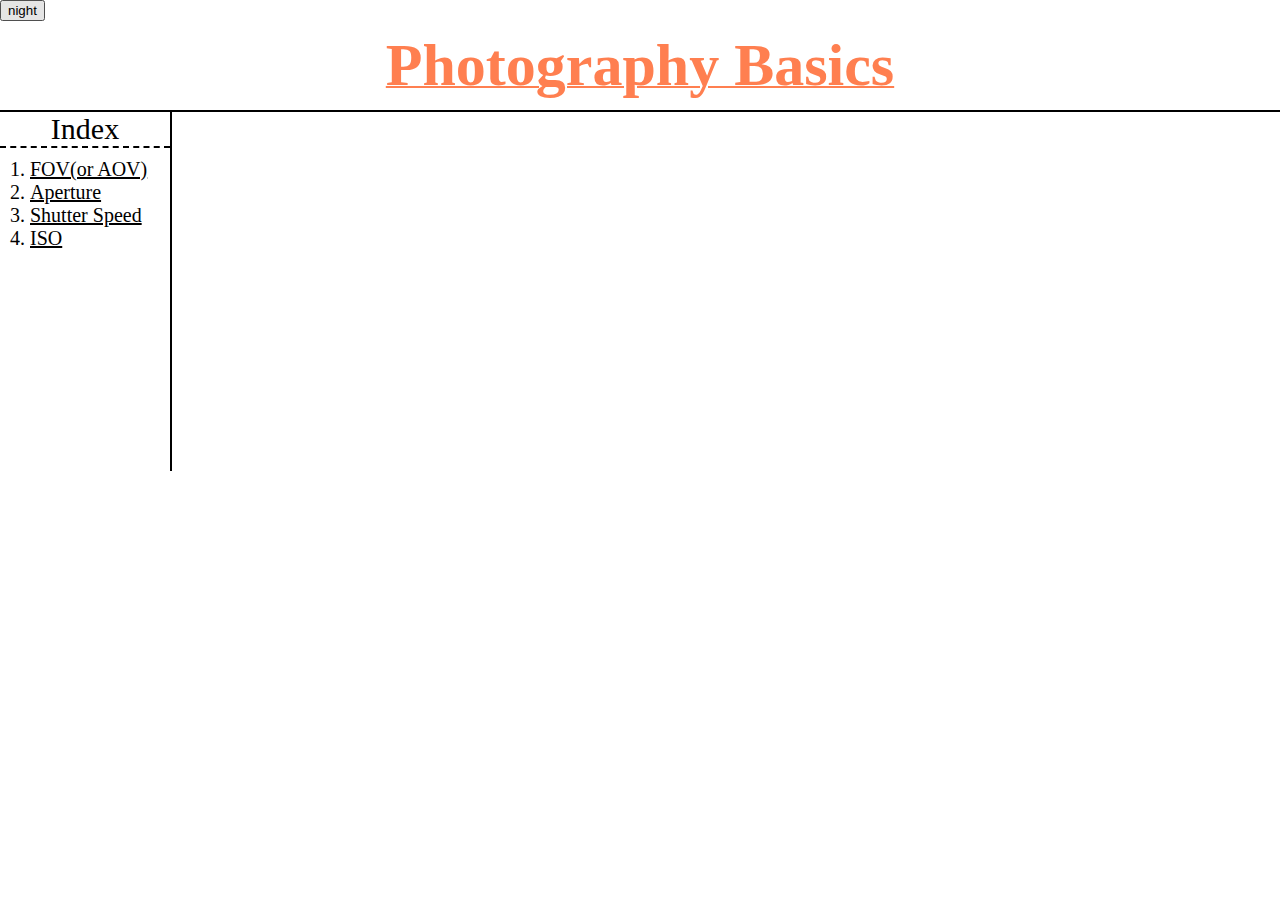
<file: index.html>
<!DOCTYPE html>
<html>
    <head>
        <title>Photography Basics - Shutter Speed</title>
        <meta charset="utf-8">
        <!--link style.css-->
        <link rel="stylesheet" href="style.css">
        <script src="https://ajax.googleapis.com/ajax/libs/jquery/3.6.3/jquery.min.js"></script>
        <script src="colors.js"></script>
    </head>

    <body>
        <input id="dark" type="button" value="night" onclick="
            nightDayHandler(this);
        ">
    
        <h1><a href="index.html" id="active">Photography Basics</a></h1>
        <!--When linked-->
        <div id="grid">
            <div id="index">
                <div style="font-size: 30px; text-align: center; border-bottom: 2px solid black; border-bottom-style: dashed;">Index</div>
                <ol>
                    <li><a href="1.html">FOV(or AOV)</a></li>
                    <li><a href="2.html">Aperture</a></li>
                    <li><a href="3.html">Shutter Speed</a></li>
                    <li><a href="4.html">ISO</a></li>
                </ol>
            </div>
    
            <div id="video">
                        
                <iframe width="560" height="315" src="https://www.youtube.com/embed/qNWCqnzMUxg" title="YouTube video player" frameborder="0" allow="accelerometer; autoplay; clipboard-write; encrypted-media; gyroscope; picture-in-picture; web-share" allowfullscreen></iframe>
            </div>
        </div>
    

       
        <!--
        <div id="disqus_thread"></div>
        <script>
            (function() { // DON'T EDIT BELOW THIS LINE
            var d = document, s = d.createElement('script');
            s.src = 'https://photography-basics.disqus.com/embed.js';
            s.setAttribute('data-timestamp', +new Date());
            (d.head || d.body).appendChild(s);
            })();
        </script>
        <noscript>Please enable JavaScript to view the <a href="https://disqus.com/?ref_noscript">comments powered by Disqus.</a></noscript>
    -->

    
                <!--Start of Tawk.to Script-->
        <!--
        <script type="text/javascript">
            var Tawk_API=Tawk_API||{}, Tawk_LoadStart=new Date();
            (function(){
            var s1=document.createElement("script"),s0=document.getElementsByTagName("script")[0];
            s1.async=true;
            s1.src='https://embed.tawk.to/63e23252474251287911f176/1golp94vi';
            s1.charset='UTF-8';
            s1.setAttribute('crossorigin','*');
            s0.parentNode.insertBefore(s1,s0);
            })();
            </script>
        -->
            <!--End of Tawk.to Script-->
    
    </body>
</html>
</file>
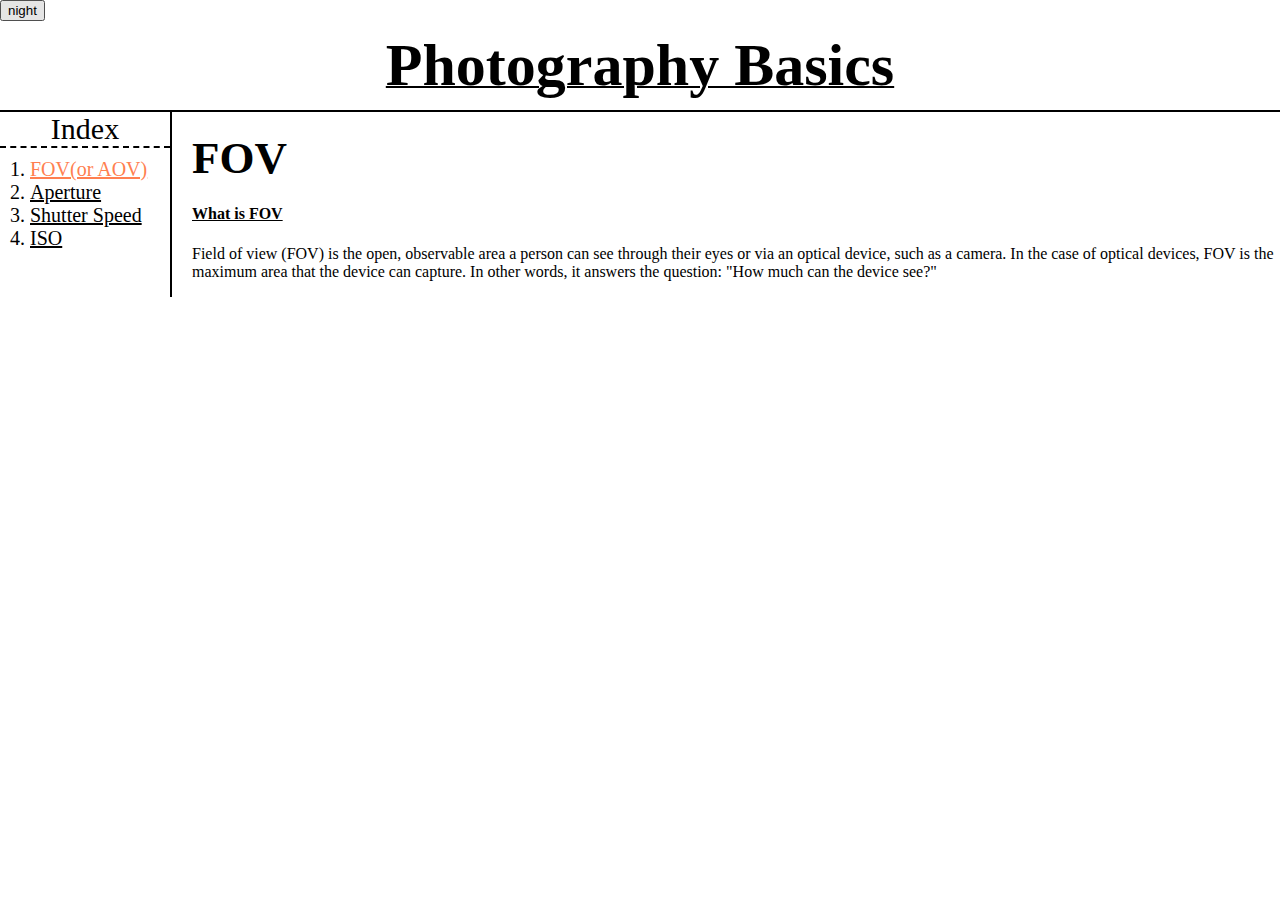
<file: 1.html>
<!DOCTYPE html>
<html>
    <head>
        <title>Photography Basics - Shutter Speed</title>
        <meta charset="utf-8">
        <link rel="stylesheet" href="style.css">
        <script src="https://ajax.googleapis.com/ajax/libs/jquery/3.6.3/jquery.min.js"></script>
        <script src="colors.js"></script>
    </head>

    <body>
        <input type="button" value="night" onclick="
            nightDayHandler(this);
        ">
        <h1><a href="index.html">Photography Basics</a></h1>
        <div id="grid">
            <div id="index">
                <div style="font-size: 30px; text-align: center; border-bottom: 2px solid black; border-bottom-style: dashed;">Index</div>
                <ol>
                    <li><a href="1.html" id="active">FOV(or AOV)</a></li>
                    <li><a href="2.html">Aperture</a></li>
                    <li><a href="3.html">Shutter Speed</a></li>
                    <li><a href="4.html">ISO</a></li>
                </ol>
            </div>
    
            <div id="expl">
                <h2>FOV</h2>
                <h4><a href="https://www.techtarget.com/whatis/definition/field-of-view-FOV" target="_blank" title="The Source of the content" id="source">What is FOV</a></h4>
                <p>Field of view (FOV) is the open, observable area a person can see through their eyes or via an optical device, such as a camera. 
                In the case of optical devices, FOV is the maximum area that the device can capture. 
                In other words, it answers the question: "How much can the device see?"</p>
            </div>
        </div>
    </body>
</html>
</file>
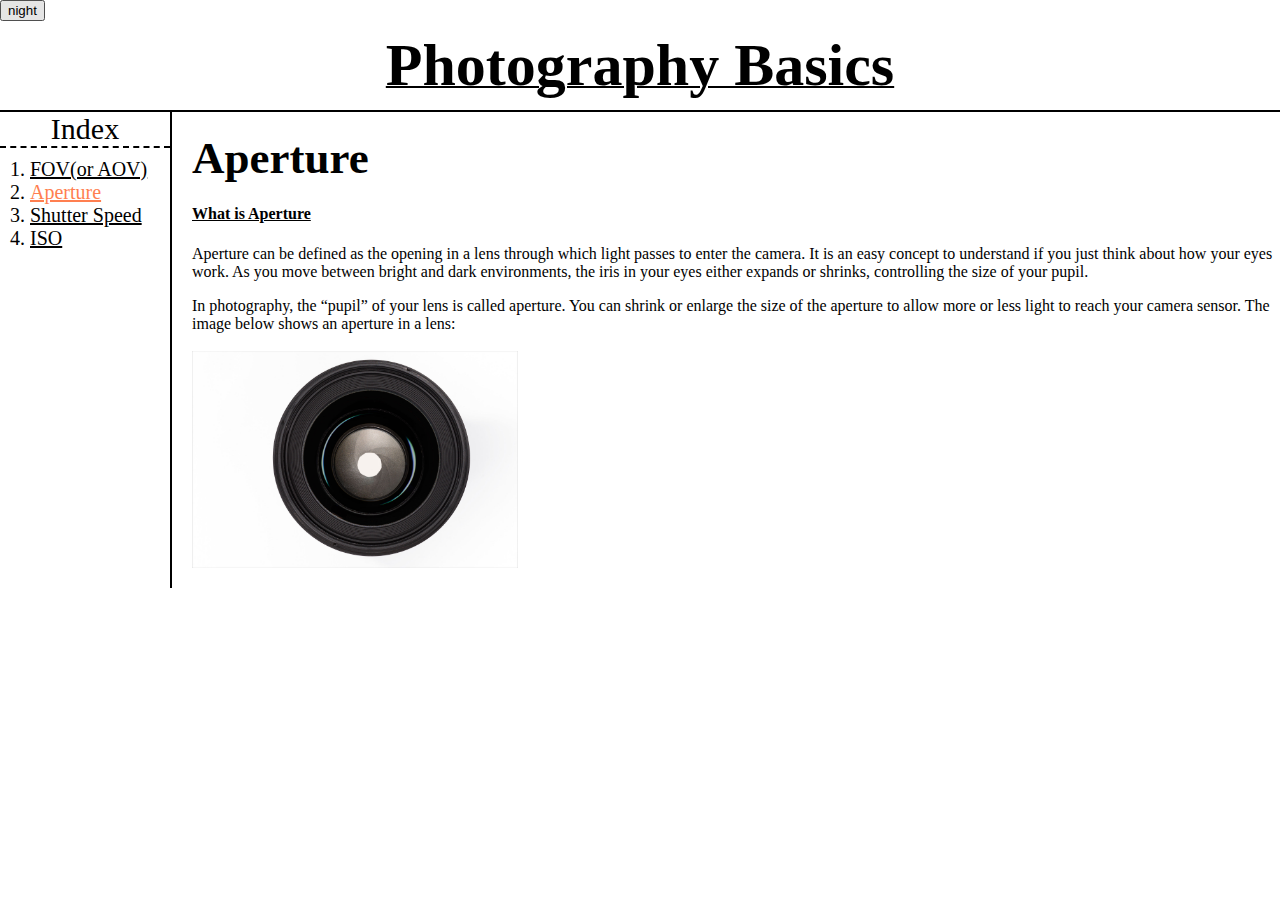
<file: 2.html>
<!DOCTYPE html>
<html>
    <head>
        <title>Photography Basics - Shutter Speed</title>
        <meta charset="utf-8">
        <link rel="stylesheet" href="style.css">
        <script src="https://ajax.googleapis.com/ajax/libs/jquery/3.6.3/jquery.min.js"></script>
        <script src="colors.js"></script>
    </head>

    <body>
        <input type="button" value="night" onclick="
            nightDayHandler(this);
        ">
        <h1><a href="index.html">Photography Basics</a></h1>
        <div id="grid">
            <div id="index">
                <div style="font-size: 30px; text-align: center; border-bottom: 2px solid black; border-bottom-style: dashed;">Index</div>
                <ol>
                    <li><a href="1.html">FOV(or AOV)</a></li>
                    <li><a href="2.html" id="active">Aperture</a></li>
                    <li><a href="3.html">Shutter Speed</a></li>
                    <li><a href="4.html">ISO</a></li>
                </ol>
            </div>
    
            <div id="expl">
                <h2>Aperture</h2>
                <h4><a href="https://photographylife.com/what-is-aperture-in-photography" target="_blank" title="The Source of the content" id="source"> What is Aperture</a></h4>
                <p>Aperture can be defined as the opening in a lens through which light passes to enter the camera. It is an easy concept to understand if you just think about how your eyes work. As you move between bright and dark environments, the iris in your eyes either expands or shrinks, controlling the size of your pupil.</p>
                <p>In photography, the “pupil” of your lens is called aperture. You can shrink or enlarge the size of the aperture to allow more or less light to reach your camera sensor. The image below shows an aperture in a lens:<br><br>
                <img src="Images/Aperture-blades.jpg" width="30%">
                </p>
            </div>
        </div>
    </body>
</html>
</file>
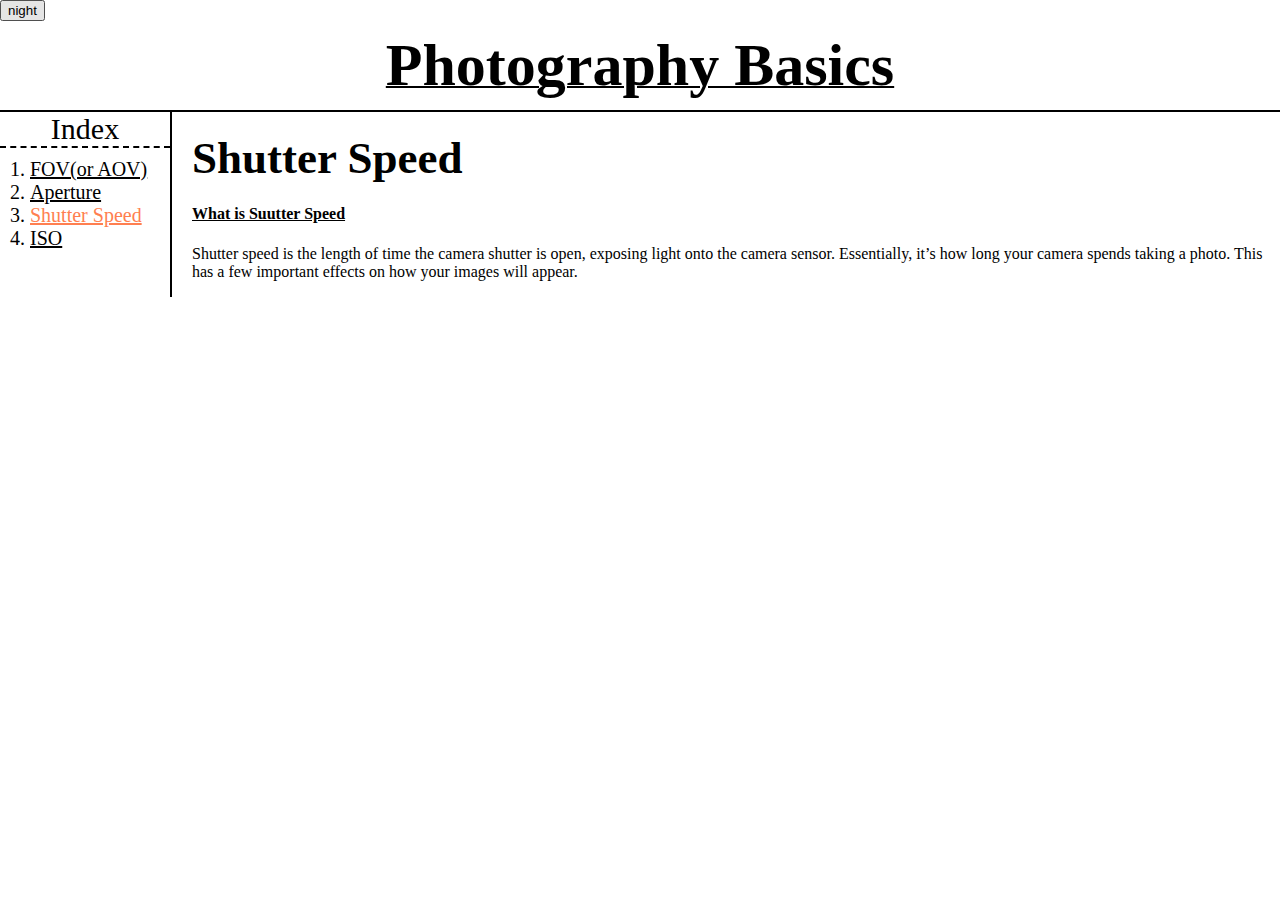
<file: 3.html>
<!DOCTYPE html>
<html>
    <head>
        <title>Photography Basics - Shutter Speed</title>
        <meta charset="utf-8">
        <link rel="stylesheet" href="style.css">
        <script src="https://ajax.googleapis.com/ajax/libs/jquery/3.6.3/jquery.min.js"></script>
        <script src="colors.js"></script>
    </head>

    <body>
        <input type="button" value="night" onclick="
            nightDayHandler(this);
        ">
        <h1><a href="index.html">Photography Basics</a></h1>
        <div id="grid">
            <div id="index">
                <div style="font-size: 30px; text-align: center; border-bottom: 2px solid black; border-bottom-style: dashed;">Index</div>
                <ol>
                    <li><a href="1.html">FOV(or AOV)</a></li>
                    <li><a href="2.html">Aperture</a></li>
                    <li><a href="3.html" id="active">Shutter Speed</a></li>
                    <li><a href="4.html">ISO</a></li>
                </ol>
            </div>
    
            <div id="expl">
                <h2>Shutter Speed</h2>
                <h4><a href="https://photographylife.com/what-is-shutter-speed-in-photography" target="_blank" title="The Source of the content" id="source">What is Suutter Speed</a></h4>
                <p>Shutter speed is the length of time the camera shutter is open, exposing light onto the camera sensor. Essentially, it’s how long your camera spends taking a photo. This has a few important effects on how your images will appear.</p>
            </div>
        </div>
    </body>
</html>
</file>
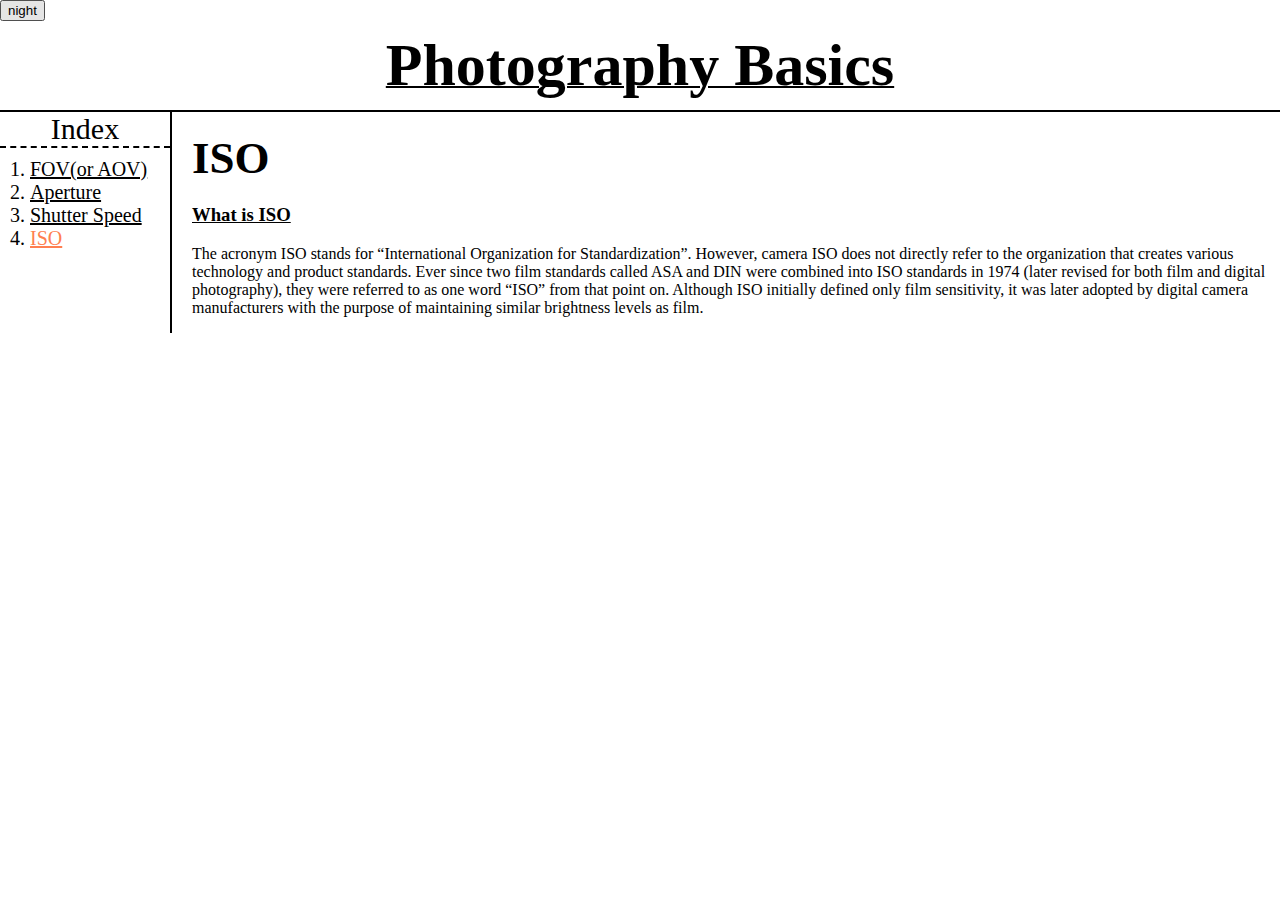
<file: 4.html>
<!DOCTYPE html>
<html>
    <head>
        <title>Photography Basics - Shutter Speed</title>
        <meta charset="utf-8">
        <link rel="stylesheet" href="style.css">
        <script src="https://ajax.googleapis.com/ajax/libs/jquery/3.6.3/jquery.min.js"></script>
        <script src="colors.js"></script>
    </head>

    <body>
        <input type="button" value="night" onclick="
            nightDayHandler(this);
        ">
        <h1><a href="index.html">Photography Basics</a></h1>
        <div id="grid">
            <div id="index">
                <div style="font-size: 30px; text-align: center; border-bottom: 2px solid black; border-bottom-style: dashed;">Index</div>
                <ol>
                    <li><a href="1.html">FOV(or AOV)</a></li>
                    <li><a href="2.html">Aperture</a></li>
                    <li><a href="3.html">Shutter Speed</a></li>
                    <li><a href="4.html" id="active">ISO</a></li>
                </ol>
            </div>
    
            <div id="expl">
                <h2>ISO</h2>
                <h3><a href="https://photographylife.com/what-is-iso-in-photography" target="_blank" title="The Source of the content" id="source">What is ISO</a></h3>
                <p>The acronym ISO stands for “International Organization for Standardization”. However, camera ISO does not directly refer to the organization that creates various technology and product standards. Ever since two film standards called ASA and DIN were combined into ISO standards in 1974 (later revised for both film and digital photography), they were referred to as one word “ISO” from that point on. Although ISO initially defined only film sensitivity, it was later adopted by digital camera manufacturers with the purpose of maintaining similar brightness levels as film.</p>
            </div>
            
        </div>
        
        
    </body>
</html>
</file>
<file: style.css>
body {
    margin: 0;
}
#active {
    color:coral;
}
#source {
    text-decoration: underline;
}
#grid {
    display: grid;
    grid-template-columns: min-content 1fr;
}
#video {
    padding: 20px;
}
#expl {
    padding-left: 20px;
}
a {
    color:black;
    text-decoration: underline 2px;
}
h1 {
    font-size: 60px;
    text-align: center;
    border-bottom: 2px solid black;
    padding: 10px;
    margin: 0;
}
h2 {
    font-size: 45px;
    margin-top: 20px;
    margin-bottom: 20px;
}
#index {
    border-right: 2px solid black;
    width: 170px;
}
#grid ol {
    font-size: 20px;
    
    padding: 20px;
    padding-top: 10px;
    padding-left: 30px;
    padding-right: 0;
    margin: 0;
}
@media(max-width:600px){
    #grid {
        display: block;
    }
    #grid ol {
        border-right: none;
        border-bottom: 2px solid black;
        border-bottom-style: dotted;
        width: 100%;
    }
}
</file>
